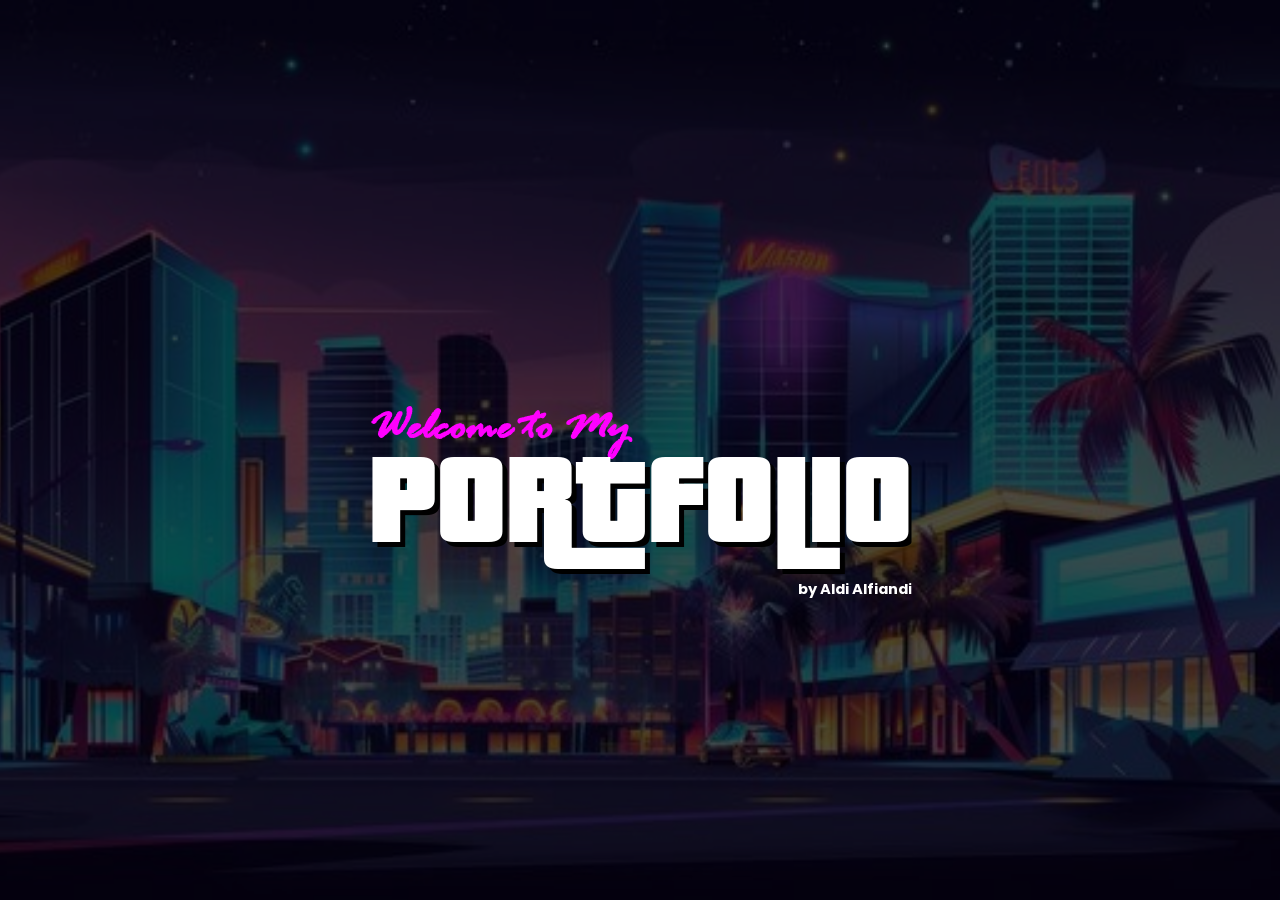
<file: index.html>
<!doctype html>
<html lang="en">
  <head>
    <meta charset="utf-8" />
    <link rel="icon" href="/favicon.ico" />
    <meta name="viewport" content="width=device-width,initial-scale=1" />
    <link rel="apple-touch-icon" href="/logo192.png" />
    <link rel="manifest" href="/manifest.json" />
    <link
      rel="stylesheet"
      href="https://cdnjs.cloudflare.com/ajax/libs/font-awesome/5.15.3/css/all.min.css" />
    <link
      rel="stylesheet"
      href="https://cdnjs.cloudflare.com/ajax/libs/font-awesome/4.7.0/css/font-awesome.min.css" />
    <link
      rel="stylesheet"
      href="https://fonts.googleapis.com/css2?family=Material+Symbols+Outlined:opsz,wght,FILL,GRAD@48,400,0,0" />
    <link
      rel="stylesheet"
      href="https://cdnjs.cloudflare.com/ajax/libs/animate.css/4.1.1/animate.min.css" />
    <link href="/css/root.css" rel="stylesheet" />
    <link href="/css/index.css" rel="stylesheet" />
    <title>Leviocode | Portfolio</title>
    <meta name="description" content="Portfolio of Aldi Alfiandi" />
    <meta property="og:title" content="Leviocode | Portfolio" />
    <meta property="og:description" content="Portfolio of Aldi Alfiandi" />
    <meta property="og:image" content="https://Leviocode.vercel.app/ss.jpg" />
    <meta property="og:url" content="https://Leviocode.vercel.app" />
  </head>
  <body>
    <img src="/ba.jpg" alt="" class="bg" />

    <div
      class="fig animate__animated animate__slower animate__fadeIn"
      onclick="opened('/home')">
      <div class="body">
        <h3>Welcome to My</h3>
        <h1>PORTFOLIO</h1>
        <p>by Aldi Alfiandi</p>
      </div>
    </div>
  </body>
</html>
<script src="/js/open.js"></script>
</file>
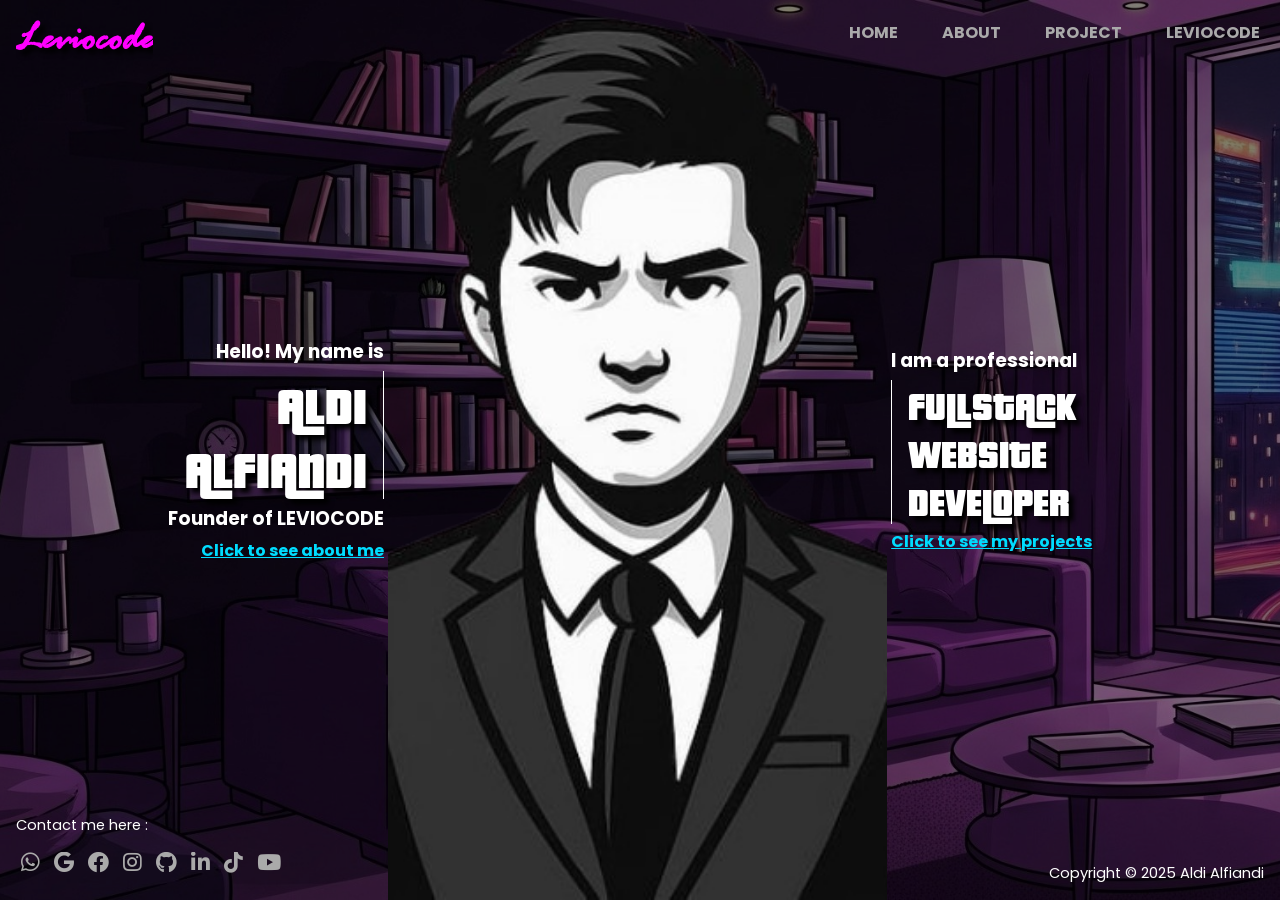
<file: home/index.html>
<!doctype html>
<html lang="en">
  <head>
    <meta charset="utf-8" />
    <link rel="icon" href="/favicon.ico" />
    <meta name="viewport" content="width=device-width,initial-scale=1" />
    <link rel="apple-touch-icon" href="/logo192.png" />
    <link rel="manifest" href="/manifest.json" />
    <link
      rel="stylesheet"
      href="https://cdnjs.cloudflare.com/ajax/libs/font-awesome/5.15.3/css/all.min.css" />
    <link
      rel="stylesheet"
      href="https://cdnjs.cloudflare.com/ajax/libs/font-awesome/4.7.0/css/font-awesome.min.css" />
    <link
      rel="stylesheet"
      href="https://fonts.googleapis.com/css2?family=Material+Symbols+Outlined:opsz,wght,FILL,GRAD@48,400,0,0" />
    <link
      rel="stylesheet"
      href="https://cdnjs.cloudflare.com/ajax/libs/animate.css/4.1.1/animate.min.css" />
    <link href="/css/root.css" rel="stylesheet" />
    <link href="/css/home.css" rel="stylesheet" />
    <title>Leviocode | Portfolio</title>
    <meta name="description" content="Portfolio of Aldi Alfiandi" />
    <meta property="og:title" content="Leviocode | Portfolio" />
    <meta property="og:description" content="Portfolio of Aldi Alfiandi" />
    <meta property="og:image" content="https://Leviocode.vercel.app/ss.jpg" />
    <meta property="og:url" content="https://Leviocode.vercel.app" />
  </head>
  <body>
    <img src="/bg.jpg" alt="" class="bg" />

    <div class="snav" onclick="menu(0)">
      <div class="nav animate__animated animate__slow animate__slideInLeft">
        <div class="header">
          <p>Leviocode</p>
        </div>
        <div class="links">
          <p>Navigation</p>
          <a href="/home" target="_parent">HOME</a>
          <a href="/about" target="_parent">ABOUT</a>
          <a href="/project" target="_parent">PROJECT</a>
          <a href="https://leviocode.vercel.app" target="_blank">LEVIOCODE</a>
        </div>
        <div class="socmed">
          <p>Contact me here:</p>
          <a href="https://wa.me/6285183082725" target="_parent"
            ><i class="fab fa-whatsapp"></i> Whatsapp</a
          >
          <a href="mailto:aldialfiandi2708@gmail.com" target="_parent"
            ><i class="fab fa-google"></i> Gmail</a
          >
          <a href="https://facebook.com/alfiandi2708" target="_parent"
            ><i class="fab fa-facebook"></i> Facebook</a
          >
          <a href="https://instagram.com/alfiandi.dev" target="_parent"
            ><i class="fab fa-instagram"></i> Instagram</a
          >
          <a href="https://github.com/leviocode" target="_parent"
            ><i class="fab fa-github"></i> Github</a
          >
          <a href="https://linkedin.com/in/aldi-alfiandi" target="_parent"
            ><i class="fab fa-linkedin"></i> LinkedIn</a
          >
          <a href="https://tiktok.com/@__.all.die.__" target="_parent"
            ><i class="fab fa-tiktok"></i> Tiktok</a
          >
          <a
            href="https://youtube.com/@LEV10SA-DigitalSolutions"
            target="_parent"
            ><i class="fab fa-youtube"></i> Youtube</a
          >
        </div>
      </div>
    </div>

    <div class="fig">
      <div class="head">
        <div class="left">
          <a
            href="/home"
            target="_parent"
            class="animate__animated animate__slow animate__slideInLeft"
            >Leviocode</a
          >
        </div>
        <div class="right">
          <div
            class="nav animate__animated animate__slow animate__slideInRight">
            <a href="/home" target="_parent">Home</a>
            <a href="/about" target="_parent">About</a>
            <a href="/project" target="_parent">Project</a>
            <a href="https://leviocode.vercel.app" target="_blank">LEVIOCODE</a>
          </div>
          <div class="menu" onclick="menu(1)">
            <i class="fas fa-bars"></i>
          </div>
        </div>
      </div>

      <div class="body">
        <div class="left animate__animated animate__slow animate__slideInLeft">
          <h3>Hello! My name is</h3>
          <h1>Aldi</h1>
          <h1>Alfiandi</h1>
          <h3>Founder of LEVIOCODE</h3>
          <a href="/about" target="_parent">Click to see about me</a>
        </div>
        <div class="center animate__animated animate__slow animate__slideInUp">
          <img src="/me.jpg" alt="" />
        </div>
        <div
          class="right animate__animated animate__slow animate__slideInRight">
          <h3>I am a professional</h3>
          <h1>Fullstack</h1>
          <h1>Website</h1>
          <h1>Developer</h1>
          <a href="/project" target="_parent">Click to see my projects</a>
        </div>
      </div>
      <div class="foot">
        <div class="left">
          <p class="animate__animated animate__slow animate__slideInLeft">
            Contact me here :
          </p>
          <div
            class="links animate__animated animate__slow animate__slideInLeft">
            <a href="https://wa.me/6285183082725" target="_parent"
              ><i class="fab fa-whatsapp"></i
            ></a>
            <a href="mailto:aldialfiandi2708@gmail.com" target="_parent"
              ><i class="fab fa-google"></i
            ></a>
            <a href="https://facebook.com/alfiandi2708" target="_parent"
              ><i class="fab fa-facebook"></i
            ></a>
            <a href="https://instagram.com/alfiandi.dev" target="_parent"
              ><i class="fab fa-instagram"></i
            ></a>
            <a href="https://github.com/leviocode" target="_parent"
              ><i class="fab fa-github"></i
            ></a>
            <a href="https://linkedin.com/in/aldi-alfiandi" target="_parent"
              ><i class="fab fa-linkedin"></i
            ></a>
            <a href="https://tiktok.com/@__.all.die.__" target="_parent"
              ><i class="fab fa-tiktok"></i
            ></a>
            <a
              href="https://youtube.com/@LEV10SA-DigitalSolutions"
              target="_parent"
              ><i class="fab fa-youtube"></i
            ></a>
          </div>
        </div>

        <div class="right">
          <p class="animate__animated animate__slow animate__slideInRight">
            Copyright &copy; 2025 Aldi Alfiandi
          </p>
        </div>
      </div>
    </div>
    <div class="figa">
      <div class="head">
        <div class="left">
          <a
            href="/home"
            target="_parent"
            class="animate__animated animate__slow animate__slideInLeft"
            >Leviocode</a
          >
        </div>
        <div class="right">
          <div
            class="nav animate__animated animate__slow animate__slideInRight">
            <a href="/home" target="_parent">Home</a>
            <a href="/about" target="_parent">About</a>
            <a href="/project" target="_parent">Project</a>

            <a href="/contact" target="_parent">Contact</a>
          </div>
          <div class="menu" onclick="menu(1)">
            <i class="fas fa-bars"></i>
          </div>
        </div>
      </div>
      <div class="body">
        <div
          class="center animate__animated animate__slow animate__slideInRight">
          <img src="/me.jpg" alt="" />
        </div>
        <div class="left animate__animated animate__slow animate__slideInLeft">
          <h3>Hello! My name is</h3>
          <h1>Aldi</h1>
          <h1>Alfiandi</h1>
          <h3>Founder of LEVIOCODE</h3>
          <a href="/about" target="_parent">Click to see about me</a>
        </div>
        <div class="right animate__animated animate__slow animate__slideInLeft">
          <h3>I am a professional</h3>
          <h1>Fullstack</h1>
          <h1>Website</h1>
          <h1>Developer</h1>
          <a href="/project" target="_parent">Click to see my projects</a>
        </div>
      </div>
      <div class="foot animate__animated animate__slow animate__slideInUp">
        <div class="left">
          <p>Contact me here :</p>
          <div class="links">
            <a href="https://wa.me/6285183082725" target="_parent"
              ><i class="fab fa-whatsapp"></i
            ></a>
            <a href="mailto:aldialfiandi2708@gmail.com" target="_parent"
              ><i class="fab fa-google"></i
            ></a>
            <a href="https://facebook.com/alfiandi2708" target="_parent"
              ><i class="fab fa-facebook"></i
            ></a>
            <a href="https://instagram.com/alfiandi.dev" target="_parent"
              ><i class="fab fa-instagram"></i
            ></a>
            <a href="https://github.com/leviocode" target="_parent"
              ><i class="fab fa-github"></i
            ></a>
            <a href="https://linkedin.com/in/aldi-alfiandi" target="_parent"
              ><i class="fab fa-linkedin"></i
            ></a>
            <a href="https://tiktok.com/@__.all.die.__" target="_parent"
              ><i class="fab fa-tiktok"></i
            ></a>
            <a
              href="https://youtube.com/@LEV10SA-DigitalSolutions"
              target="_parent"
              ><i class="fab fa-youtube"></i
            ></a>
          </div>
        </div>

        <div class="right">
          <p>Copyright &copy; 2025 Aldi Alfiandi</p>
        </div>
      </div>
    </div>
  </body>
</html>
<script src="/js/menu.js"></script>
</file>
<file: css/root.css>
@import url("https://fonts.googleapis.com/css2?family=Poppins:wght@400;700&display=swap");

@font-face {
  font-family: "Pricedown";
  src: url("/pricedown.otf");
}

@font-face {
  font-family: "Rage";
  src: url("/rage.ttf");
}

::-webkit-scrollbar {
  width: 5px;
  height: 5px;
}

::-webkit-scrollbar-track {
  background: #000;
  border-radius: 30px;
  border: 1px solid #222;
}

::-webkit-scrollbar-thumb {
  border-radius: 30px;
  background: rgba(200, 200, 200, 0.5);
}

::-webkit-scrollbar-thumb:hover {
  background: #0ff;
}

* {
  margin: auto;
  box-sizing: border-box;
  font-family: "Poppins", Arial, Helvetica, sans-serif;
}

body {
  color: #fff;
  background: #000;
}

p {
  font-size: 11pt;
}

a {
  color: #0ff;
  font-weight: bold;
}

@media only screen and (min-width: 900px) {
  .container {
    width: 90%;
    height: auto;
    display: block;
    overflow: hidden;
    margin: 1rem auto;
  }

  .snav {
    display: none;
  }

  .head,
  .body {
    width: 100%;
    height: auto;
    display: block;
    overflow: hidden;
    clear: both;
  }

  .head {
    position: sticky;
    z-index: 1000;
    top: 0;
    left: 0;
  }

  #bop {
    position: fixed;
    bottom: 10px;
    left: 10px;
    font-size: 10pt;
    color: #aaa;
  }
}

@media only screen and (max-width: 899px) {
  .container {
    width: 90%;
    height: auto;
    display: block;
    overflow: hidden;
    margin: 1rem auto;
  }

  .head,
  .body {
    width: 100%;
    height: auto;
    display: block;
    overflow: hidden;
    clear: both;
  }

  .head {
    z-index: 1000;
    position: sticky;
    top: 0;
    left: 0;
  }

  .snav {
    width: 100vw;
    height: 100vh;
    display: none;
    overflow: hidden;
    position: fixed;
    top: 0;
    left: 0;
    background: rgba(0, 0, 0, 0.6);
    z-index: 1001;
  }

  .snav .nav {
    width: 60%;
    height: 100vh;
    display: block;
    overflow: hidden;
    overflow-y: scroll;
    color: #000;
    background: rgba(15, 0, 15);
    position: fixed;
    top: 0;
    left: 0;
    border-right: 1px solid #222;
  }

  .snav .nav .header {
    width: 100%;
    height: auto;
    display: block;
    overflow: hidden;
    border-bottom: 1px solid #222;
    background: #000;
    position: sticky;
    top: 0;
  }

  .snav .nav .header p {
    font-family: "Rage", sans-serif;
    width: auto;
    height: auto;
    display: block;
    overflow: hidden;
    color: #fff;
    margin: 1rem 1rem;
    font-weight: bold;
    font-size: 16pt;
    color: #f0f;
  }

  .snav .nav .links a,
  .snav .nav .socmed a {
    width: 100%;
    height: auto;
    display: block;
    overflow: hidden;
    text-decoration: none;
    padding: 1rem 1rem;
    border-bottom: 1px solid #222;
    color: #fff;
    font-size: 10pt;
  }

  .snav .nav .links p,
  .snav .nav .socmed p {
    width: auto;
    height: auto;
    display: block;
    overflow: hidden;
    margin: 1rem auto;
    margin-top: 2rem;
    padding: 0 1rem;
    font-size: 10pt;
    color: #aaa;
  }

  .snav .nav .socmed {
    margin-bottom: 8rem;
  }

  .snav .nav .socmed a i {
    margin-right: 10px;
  }

  .snav .nav .links a:hover,
  .snav .nav .socmed a:hover {
    font-weight: bold;
    background: rgba(255, 0, 255, 0.2);
    border-right: 6px solid #f0f;
  }

  ::-webkit-scrollbar {
    display: none;
  }

  #bop {
    display: none;
  }
}
</file>
<file: css/index.css>
body {
  background: #000;
}

a {
  color: #0df;
  font-weight: bold;
}

@media only screen and (min-width: 900px) {
  .bg {
    width: 100vw;
    height: 100vh;
    display: block;
    overflow: hidden;
    position: fixed;
    top: 0;
    left: 0;
    opacity: 0.3;
    object-fit: cover;
    object-position: right;
  }

  .fig {
    width: 100%;
    height: 100vh;
    display: block;
    overflow: hidden;
  }

  .body {
    width: auto;
    height: auto;
    display: block;
    overflow: hidden;
    color: #fff;
    font-weight: bold;
    position: absolute;
    top: 55%;
    left: 50%;
    transform: translate(-50%, -45%);
  }

  .body a {
    width: auto;
    height: auto;
    display: block;
    overflow: hidden;
    margin: 5rem auto;
    text-align: center;
  }

  .body h1 {
    font-family: "Pricedown", sans-serif;
    font-size: 100pt;
    z-index: 998;
    text-shadow: 5px 5px #000;
  }

  .body h3 {
    font-family: "Rage", sans-serif;
    color: #f0f;
    margin-bottom: -50px;
    z-index: 999;
    font-size: 35pt;
  }

  .body p {
    text-align: right;
    margin: 10px auto;
  }
}

@media only screen and (max-width: 899px) {
  .bg {
    width: 100vw;
    height: 100vh;
    display: block;
    overflow: hidden;
    position: fixed;
    top: 0;
    left: 0;
    opacity: 0.5;
    object-fit: cover;
    object-position: left;
  }

  .fig {
    width: 100%;
    height: 100vh;
    display: block;
    overflow: hidden;
    z-index: 997;
  }

  .body {
    width: auto;
    height: auto;
    display: block;
    overflow: hidden;
    color: #fff;
    font-weight: bold;
    position: absolute;
    top: 45%;
    left: 50%;
    transform: translate(-50%, -45%);
  }

  .body a {
    width: auto;
    height: auto;
    display: block;
    overflow: hidden;
    margin: 5rem auto;
    text-align: center;
  }

  .body h1 {
    font-family: "Pricedown", sans-serif;
    font-size: 50pt;
    z-index: 998;
    text-shadow: 5px 5px #000;
  }

  .body h3 {
    font-family: "Rage", sans-serif;
    color: #f0f;
    margin-bottom: -30px;
    z-index: 999;
    font-size: 25pt;
  }

  .body p {
    text-align: right;
    margin: 10px auto;
  }
}
</file>
<file: css/home.css>
body {
  background: #000;
}

a {
  color: #0df;
  font-weight: bold;
}

@media only screen and (min-width: 900px) {
  .bg {
    width: 100vw;
    height: 100vh;
    overflow: hidden;
    display: block;
    position: fixed;
    top: 0;
    left: 0;
    opacity: 0.5;
    object-fit: cover;
    object-position: bottom;
  }

  .snav {
    display: none;
  }

  .figa {
    display: none;
  }

  .fig {
    width: 100%;
    height: 100vh;
    display: block;
    overflow: hidden;
  }

  .head {
    position: fixed;
  }

  .head .left a {
    width: auto;
    height: auto;
    display: block;
    overflow: hidden;
    text-decoration: none;
    text-transform: capitalize;
    font-size: 30pt;
    margin: 1rem 1rem;
    font-family: "Rage", sans-serif;
    color: #f0f;
    text-shadow: 5px 5px 5px #000;
  }

  .head .right .nav a {
    width: auto;
    height: auto;
    display: inline-block;
    overflow: hidden;
    text-decoration: none;
    text-transform: uppercase;
    color: #aaa;
    margin: 10px 10px;
    padding: 10px 10px;
    font-weight: bold;
  }

  .head .right .nav a:hover {
    color: #fff;
    font-weight: bold;
  }

  .head .right .menu {
    font-size: 16pt;
    display: none;
  }

  .head .right,
  .head .left {
    width: auto;
    height: auto;
    display: block;
    overflow: hidden;
  }

  .head .left {
    float: left;
  }

  .head .right {
    float: right;
  }

  .body,
  .foot {
    width: 100%;
    height: auto;
    display: block;
    overflow: hidden;
    clear: both;
    color: #fff;
  }

  .foot {
    margin-top: 5rem;
    position: fixed;
    bottom: 0;
    left: 0;
  }

  .body .left,
  .body .center,
  .body .right {
    width: 30%;
    height: auto;
    display: inline-block;
    overflow: hidden;
    vertical-align: middle;
  }

  .body .center {
    width: 39%;
  }

  .body .left h1 {
    font-size: 40pt;
    padding-right: 1rem;
    text-transform: uppercase;
    border-right: 1px solid #fff;
    line-height: normal;
    font-family: "Pricedown", sans-serif;
    text-shadow: 5px 5px 5px #000;
  }

  .body .right h1 {
    font-size: 30pt;
    padding-left: 1rem;
    text-transform: uppercase;
    border-left: 1px solid #fff;
    line-height: normal;
    font-family: "Pricedown", sans-serif;
    text-shadow: 5px 5px 5px #000;
  }

  .body .left h3,
  .body .right h3,
  .body .left a,
  .body .right a {
    display: block;
    margin: 5px auto;
  }

  .body .center img {
    width: 100%;
    height: 100vh;
    display: block;
    overflow: hidden;
    margin: auto;
    object-fit: cover;
    object-position: bottom;
  }

  .body .left {
    text-align: right;
  }

  .foot .left,
  .foot .right {
    width: auto;
    height: auto;
    display: block;
    overflow: hidden;
  }

  .foot .left {
    float: left;
  }

  .foot .right {
    float: right;
  }

  .foot .left .links a {
    width: auto;
    height: auto;
    display: inline-block;
    overflow: hidden;
    text-decoration: none;
    color: #aaa;
    margin: auto 5px;
  }

  .foot .left .links a i {
    font-size: 16pt;
  }

  .foot .left .links a:hover i {
    color: #fff;
    font-weight: bold;
    font-size: 16pt;
  }

  .foot .left .links {
    width: auto;
    height: auto;
    display: block;
    overflow: hidden;
    margin: 1rem 1rem;
  }

  .foot .left p {
    width: auto;
    height: auto;
    display: block;
    overflow: hidden;
    margin: auto 1rem;
  }

  .foot .right p {
    width: auto;
    height: auto;
    display: block;
    overflow: hidden;
    margin: auto 1rem;
    position: absolute;
    bottom: 1rem;
    right: 0;
  }
}

@media only screen and (max-width: 899px) {
  .bg {
    width: 100vw;
    height: 100vh;
    display: block;
    overflow: hidden;
    position: fixed;
    top: 0;
    left: 0;
    opacity: 0.5;
    object-fit: cover;
    object-position: center;
  }

  .fig {
    display: none;
  }

  .figa {
    width: 100%;
    height: 100vh;
    display: block;
    overflow: hidden;
    z-index: 997;
  }

  .head {
    margin-bottom: 2.5rem;
  }

  .head .left a {
    width: auto;
    height: auto;
    display: block;
    overflow: hidden;
    text-decoration: none;
    text-transform: capitalize;
    font-weight: bold;
    font-size: 18pt;
    color: #f0f;
    margin: 1rem 1rem;
    font-family: "Rage", sans-serif;
    text-shadow: 5px 5px 5px #000;
  }

  .head .right .nav {
    display: none;
  }

  .head .right .nav a:hover {
    color: #000;
  }

  .head .right .menu {
    font-size: 16pt;
    width: auto;
    height: auto;
    display: inline-block;
    overflow: hidden;
    text-decoration: none;
    text-transform: uppercase;
    font-weight: bold;
    color: #fff;
    margin: 1rem 1rem;
    text-shadow: 5px 5px #000;
  }

  .head .right,
  .head .left {
    width: auto;
    height: auto;
    display: block;
    overflow: hidden;
  }

  .head .left {
    float: left;
  }

  .head .right {
    float: right;
  }

  .body,
  .foot {
    width: 100%;
    height: auto;
    display: block;
    overflow: hidden;
    clear: both;
    color: #fff;
  }

  .foot {
    margin-top: 5rem;
    position: fixed;
    bottom: 0;
    left: 0;
    text-align: center;
    color: #fff;
    font-size: 10pt;
  }

  .body .left,
  .body .right {
    width: auto;
    height: auto;
    display: block;
    overflow: hidden;
    margin: 2rem 1rem;
  }

  .body .left h1 {
    font-size: 30pt;
    padding-left: 1rem;
    text-transform: uppercase;
    border-left: 1px solid #fff;
    line-height: normal;
    font-family: "Pricedown", sans-serif;
    text-shadow: 3px 3px #000;
  }

  .body .right h1 {
    font-size: 25pt;
    padding-left: 1rem;
    text-transform: uppercase;
    border-left: 1px solid #fff;
    line-height: normal;
    font-family: "Pricedown", sans-serif;
    text-shadow: 3px 3px #000;
  }

  .body .left h3,
  .body .right h3,
  .body .left a,
  .body .right a {
    width: auto;
    height: auto;
    overflow: hidden;
    display: block;
    margin: 5px auto;
    font-size: 10pt;
  }

  .body .left a,
  .body .right a {
    display: inline-block;
  }

  .body .center {
    width: auto;
    height: auto;
    display: block;
    overflow: hidden;
    position: fixed;
    bottom: 0;
    right: 0;
  }

  .body .center img {
    width: 100%;
    height: 90vh;
    display: block;
    overflow: hidden;
    margin: auto;
    object-fit: cover;
    object-position: left;
  }

  .foot .left .links a {
    width: auto;
    height: auto;
    display: inline-block;
    overflow: hidden;
    text-decoration: none;
    color: #aaa;
    margin: auto 5px;
  }

  .foot .left .links a i {
    font-size: 16pt;
  }

  .foot .left .links a:hover i {
    color: #fff;
    font-weight: bold;
    font-size: 16pt;
  }

  .foot .left .links {
    width: auto;
    height: auto;
    display: block;
    overflow: hidden;
    margin: 1rem 1rem;
  }

  .foot .left p {
    width: auto;
    height: auto;
    display: block;
    overflow: hidden;
    margin: auto 1rem;
  }

  .foot .right p {
    width: auto;
    height: auto;
    display: block;
    overflow: hidden;
    margin: 1rem 1rem;
  }
}
</file>
